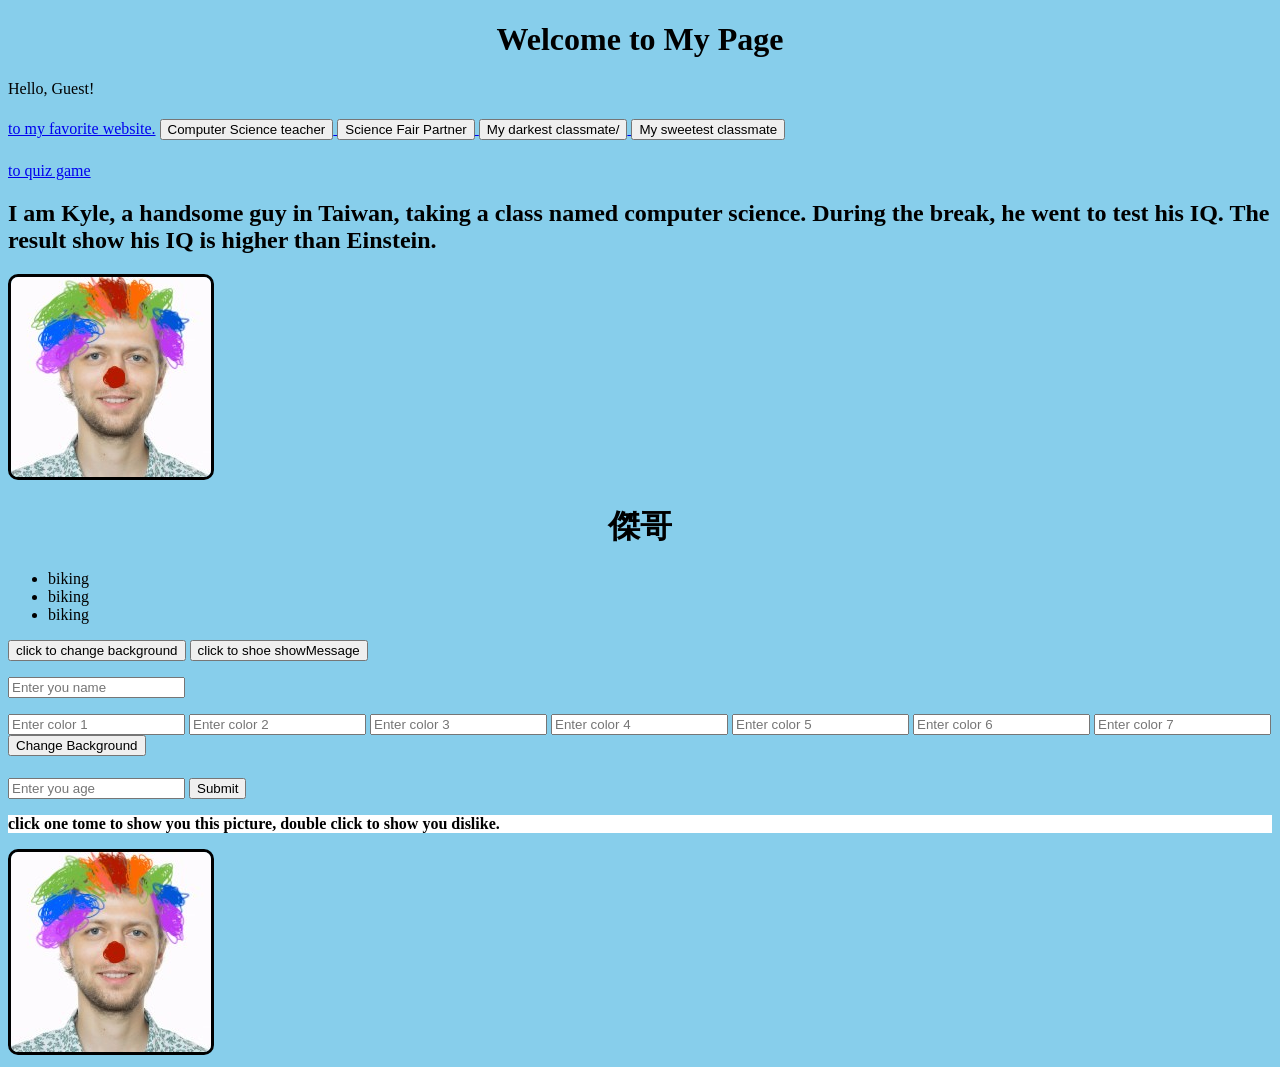
<file: index.html>
<!DOCTYPE html>
<html>
  <h1 id="main-title">Welcome to My Page</h1>
  <head>
    <meta charset="UTF-8">
    <meta name="viewport" content="width=device-width, initial-scale=1.0">
    <title>asking name</title>

    <title>My First Webpage</title>
    <link rel="stylesheet" href="styles.css">
    <script src="script.js"></script>
  </head>
  <body>
    <p id="greeting"></p>

    <script>
        window.onload 
    </script>
    <h1></h1>
    <h1></h1>
    <a href="https://www.deltamath.com/">to my favorite website.</a>
    <a href="project_1.html">
      <button>Computer Science teacher</button>
  </a>
  <a href="project_2.html">
      <button>Science Fair Partner</button>
  </a>
  <a href="project_3.html">
      <button>My  darkest classmate/</button>
  </a>
  <a href="project_4.html">
    <button>My sweetest classmate</button>
  </a>
    <h1></h1>
    <a href="project_1.html"><bottom>to quiz game</bottom></a>
    <h2>I am Kyle, a handsome guy in Taiwan, taking a class named computer science.
        During the break, he went to test his IQ.
        The result show his IQ is higher than Einstein.
    </h2>
    <img src="sf1.jpg" alt="揭葛">
    <h1>傑哥</h1>
    <ul>
      <li>biking</li>
      <li>biking</li>
      <li>biking</li>
    </ul>
    <button onclick="changeBgColor()">click to change background </button>
    <button onclick="showMessage()">click to shoe showMessage </button>
    <p id="welcome"></p>
    <input type="text" id="nameinput" placeholder="Enter you name">
    
    <p id="greeting"></p>  
    <input type="text" id="colorInput1" placeholder="Enter color 1">
    <input type="text" id="colorInput2" placeholder="Enter color 2">
    <input type="text" id="colorInput3" placeholder="Enter color 3">
    <input type="text" id="colorInput4" placeholder="Enter color 4">
    <input type="text" id="colorInput5" placeholder="Enter color 5">
    <input type="text" id="colorInput6" placeholder="Enter color 6">
    <input type="text" id="colorInput7" placeholder="Enter color 7">
    <button onclick="changeBgColorUser()">Change Background</button>
    
    <h1></h1>
    <input type="text" id="ageinput" placeholder="Enter you age">
    <button onclick="checkage()">Submit</button>
    <p class="highlight" >click one tome to show you this picture, double click to show you dislike.</p>
    <img src="sf1.jpg" onmouseover="zoomIn(this)" onmouseout="zoomout(this)" onclick="toggleFavorite(this)" ondblclick="setTimeout(this)">
    

</html>
</file>
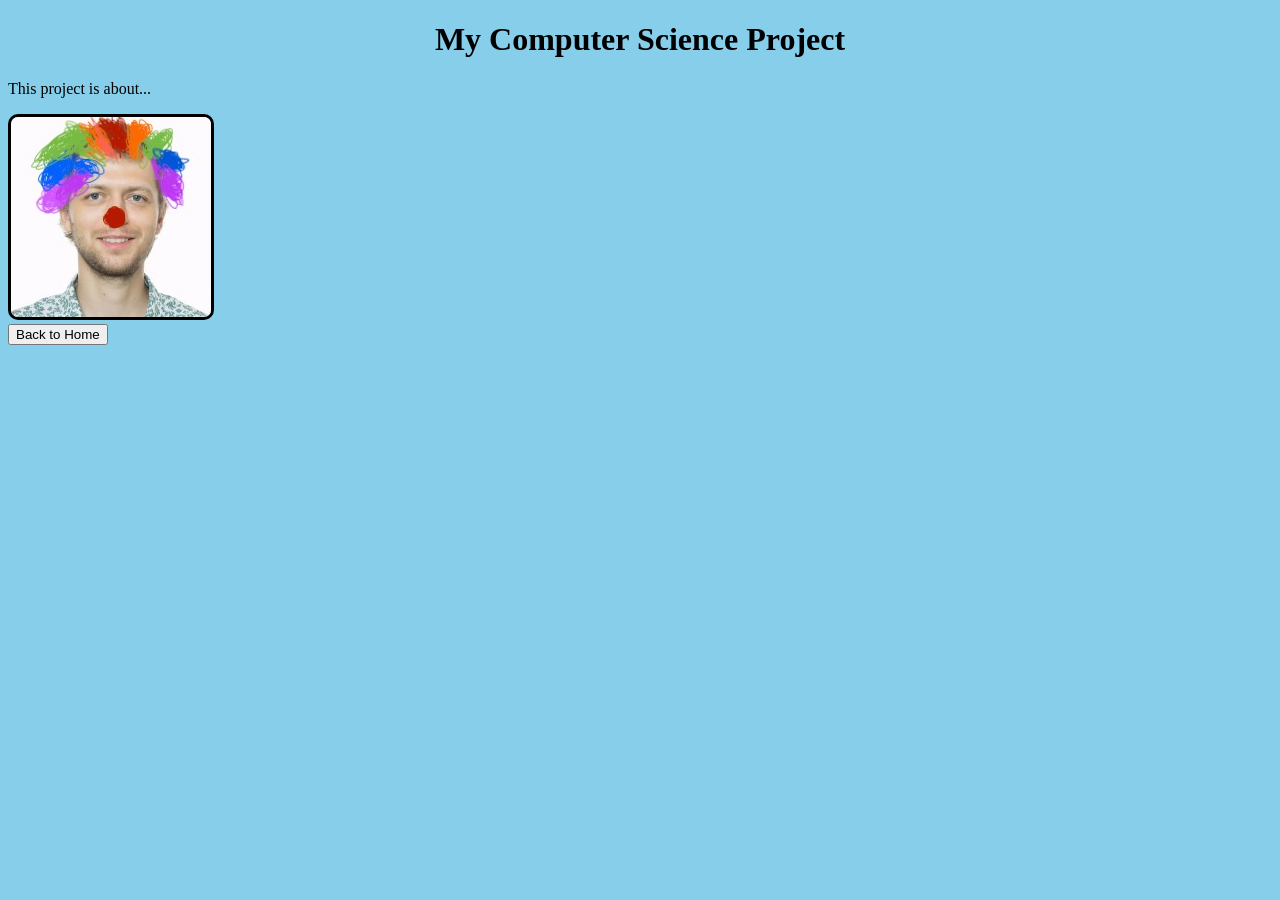
<file: project_1.html>
<!DOCTYPE html>
<html>
<head>
  <title>My Computer Science Project</title>
  <link rel="stylesheet" href="styles.css">
</head>
<body>
  <h1>My Computer Science Project</h1>
  <p>This project is about...</p>
  <img src="sf1.jpg" alt="Screenshot of my project">
  <br>
  <a href="index.html">
    <button>Back to Home</button>
  </a>
</body>
</html>
</file>
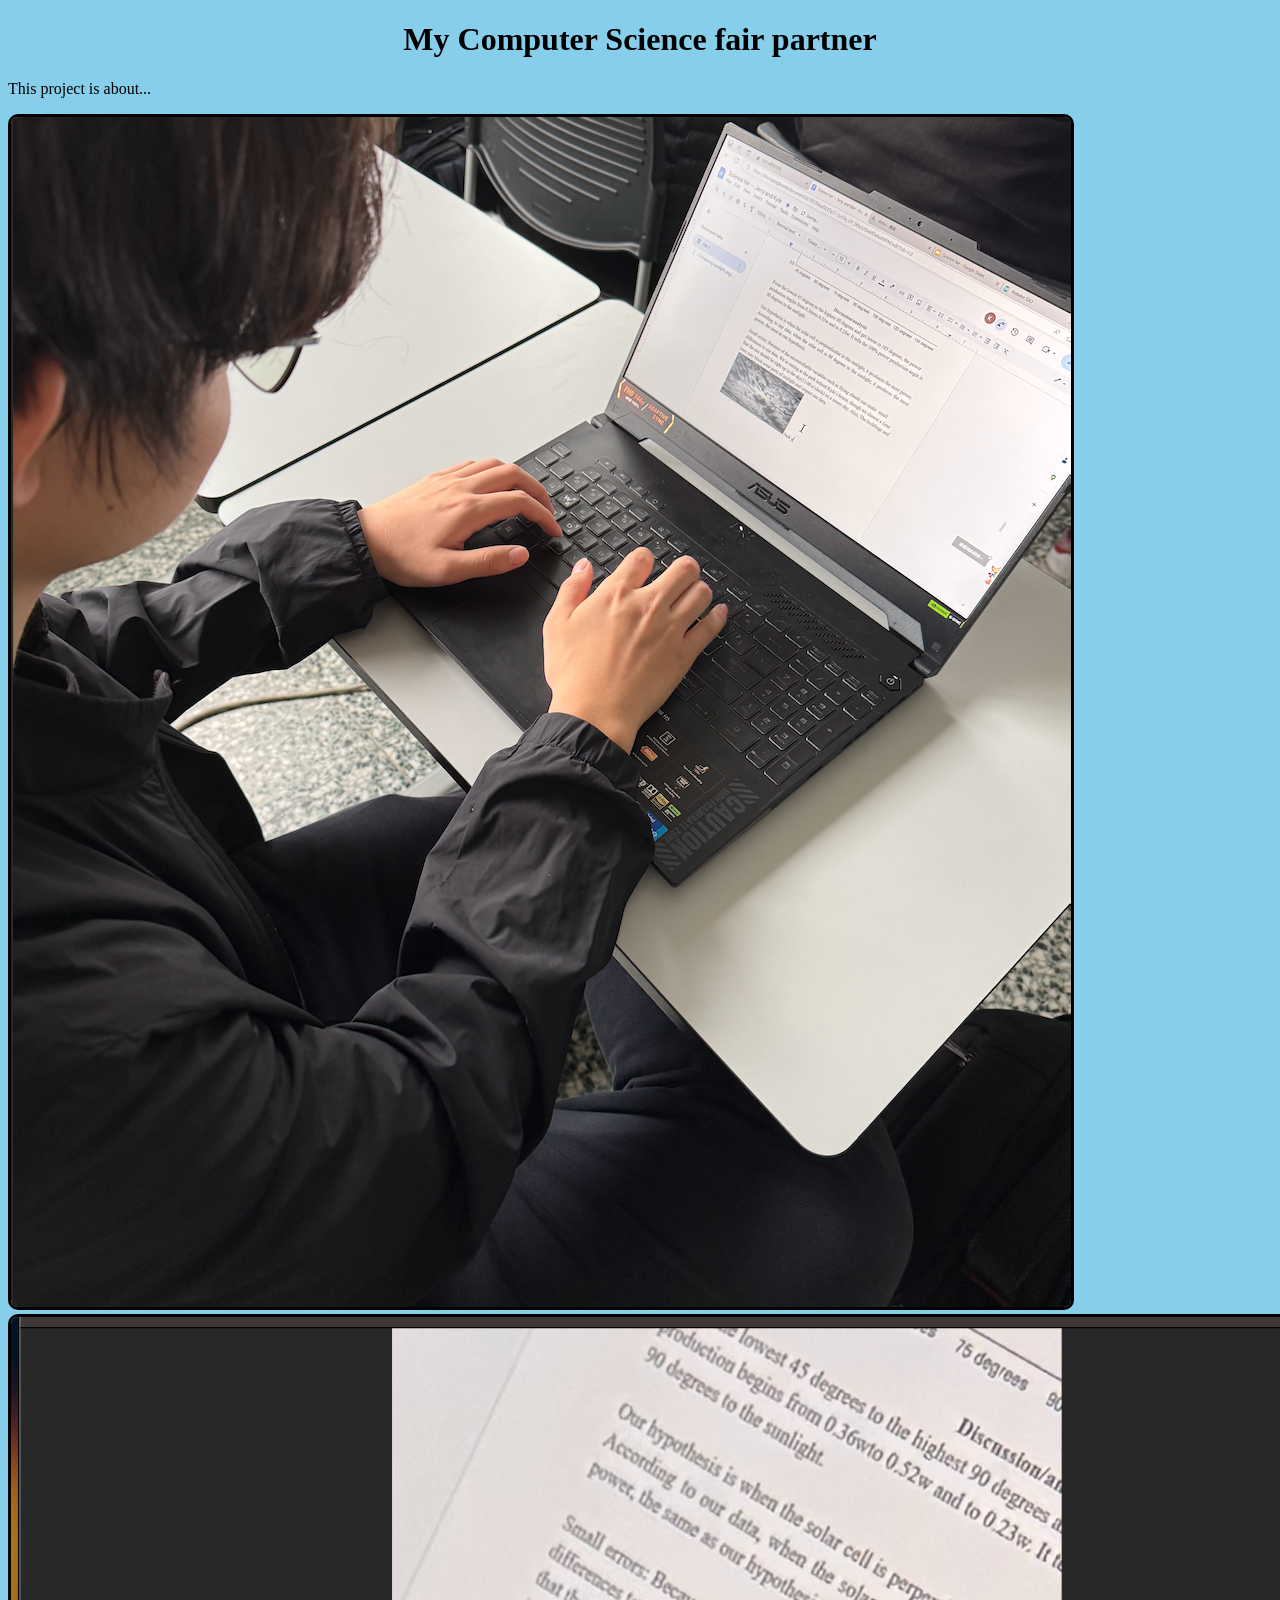
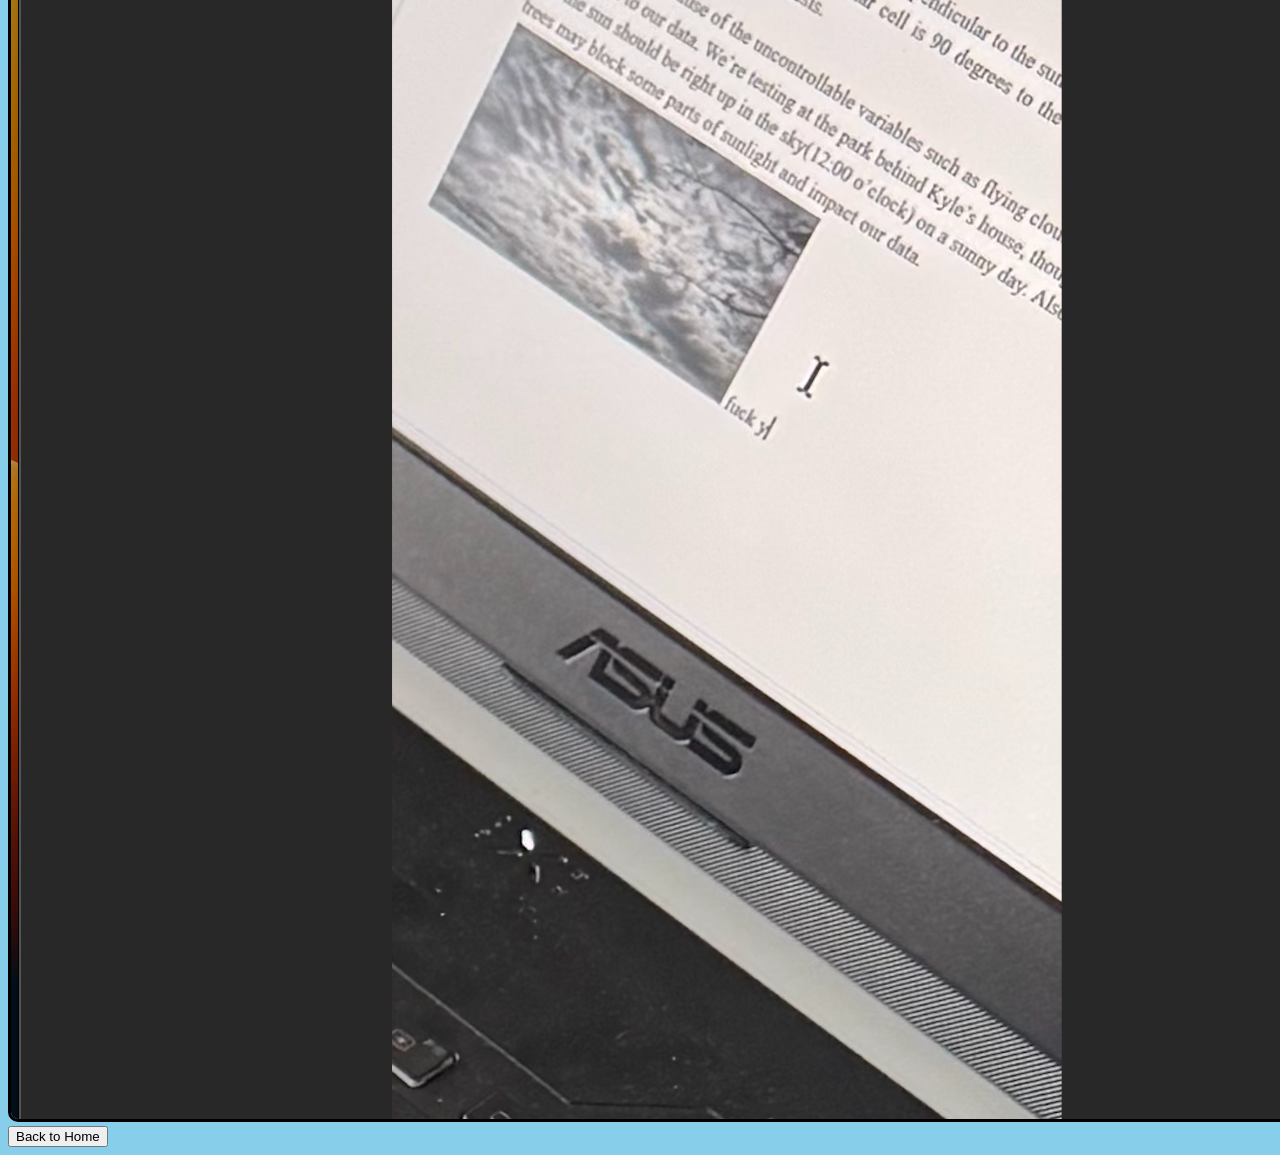
<file: project_2.html>
<!DOCTYPE html>
<html>
<head>
  <title>My Computer Science Project</title>
  <link rel="stylesheet" href="styles.css">
</head>
<body>
  <h1>My Computer Science fair partner</h1>
  <p>This project is about...</p>
  <img src="1.png"alt="Photo of Jerry">
  <img src="2.png"alt="Photo of Jerry">
  <br>
  <a href="index.html">
    <button>Back to Home</button>
  </a>
</body>
</html>
</file>
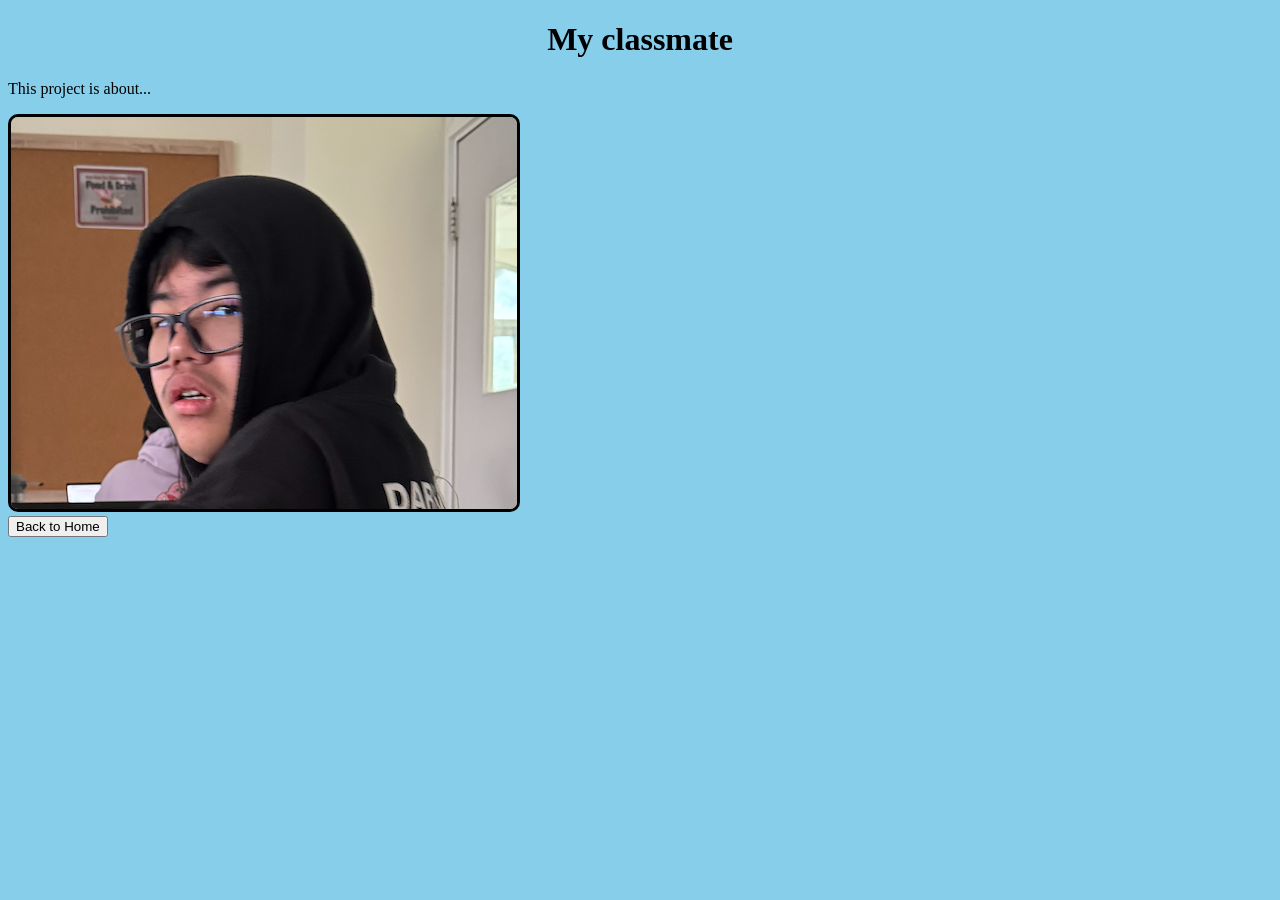
<file: project_3.html>
<!DOCTYPE html>
<html>
<head>
  <title>My Computer Science Project</title>
  <link rel="stylesheet" href="styles.css">
</head>
<body>
  <h1>My classmate</h1>
  <p>This project is about...</p>
  <img src="3.png"alt="Screenshot of my classmate">
  
  <br>

  <a href="index.html">
    <button>Back to Home</button>
  </a>
</body>
</html>
</file>
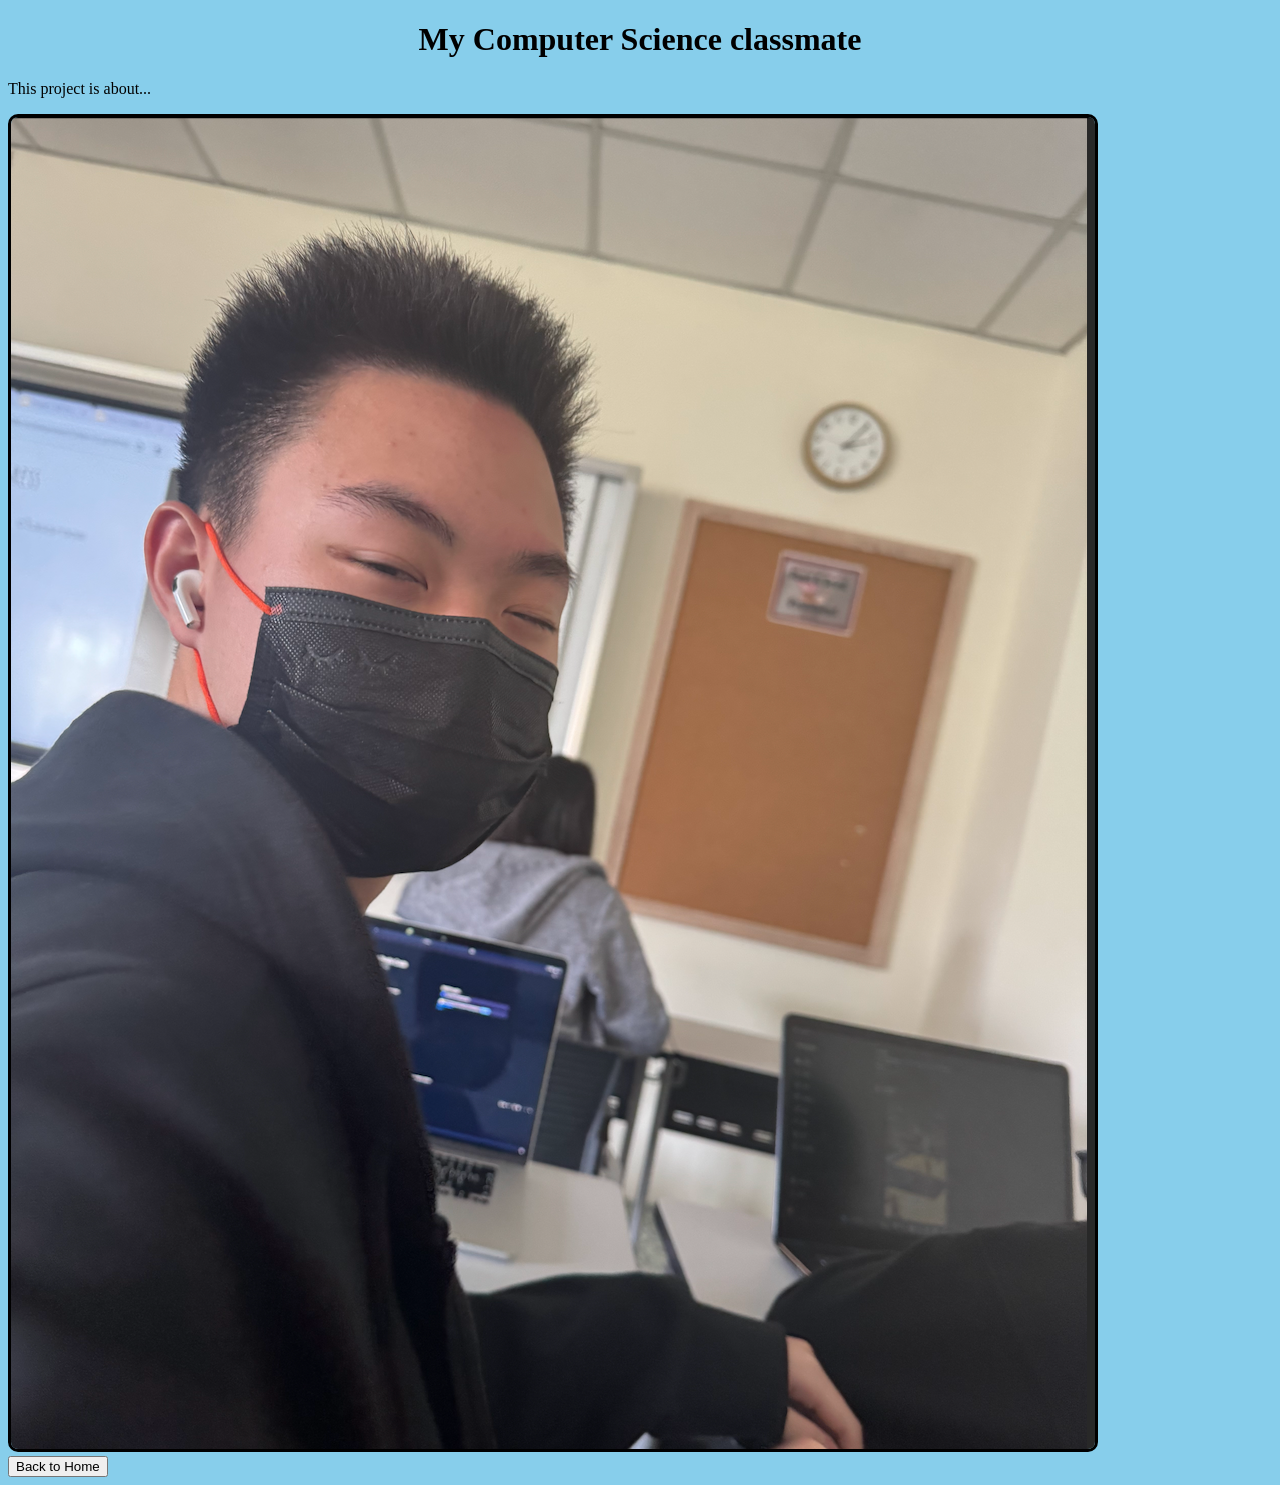
<file: project_4.html>
<!DOCTYPE html>
<html>
<head>
  <title>My sweetest classmate</title>
  <link rel="stylesheet" href="styles.css">
</head>
<body>
  <h1>My Computer Science classmate</h1>
  <p>This project is about...</p>
  <img src="4.png" alt="Photo of my classmate">
  <br>
  <a href="index.html">
    <button>Back to Home</button>
  </a>
</body>
</html>
</file>
<file: styles.css>
body {
    background: linear-gradient(to right,skyblue,skyblue,skyblue,skyblue,skyblue,skyblue,skyblue);
}

/* Heading styles /
h1 { 
    color: rgba(119, 188, 217, 0.647); 
    font-size: 100px; 
}

/ Paragraph styles /
p {
    font-size: 16px; / Fixed font size /
}

/ Image styles /
img {
    width: 600px;
}

/ Highlighted text */
.highlight {
    background-color: rgb(255, 255, 255);
    font-weight: bold;
}
h1 {
    text-align: center;
}

img {
    border: 3px solid black;
    border-radius: 10px;
}
img:hover{opacity: 0.7;}
</file>
